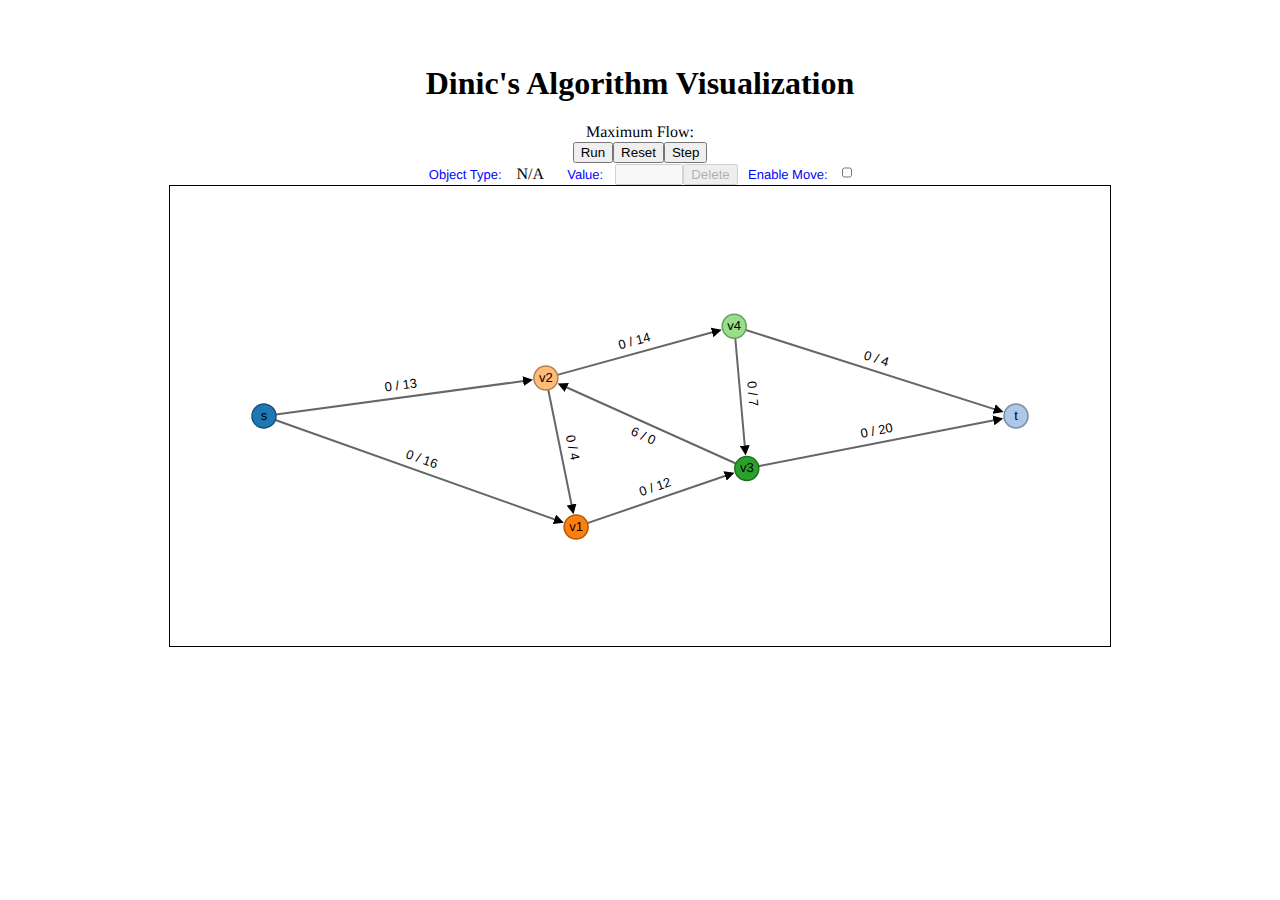
<file: index.html>
<!DOCTYPE html>
<html>
<head>
    <meta charset="utf-8">
    <title>Network Flow Solver using Edmonds-Karp Algorithm</title>
    <link rel="stylesheet" href="css/edmonds_karp.css">
</head>
<body>
<br>
<div class="container">
    <div class="top" >&nbsp;
        <h1 align="center">Dinic's Algorithm Visualization</h1>
    </div>
    <div class="content" id="editor">
        <!-- <script src="https://d3js.org/d3.v3.min.js" charset="utf-8"></script> -->
        <script src="utils/d3.min.js" charset="utf-8"></script>
        <script src="scripts/keybinding.js"></script>
        <script src="scripts/graphs.js"></script>
        <script src="scripts/dinics.js"></script>
        <script src="scripts/editor.js" charset="utf-8"></script>
        <script src="scripts/stepview.js" charset="utf-8"></script>
    </div>
</div>
</body>
</html>
</file>
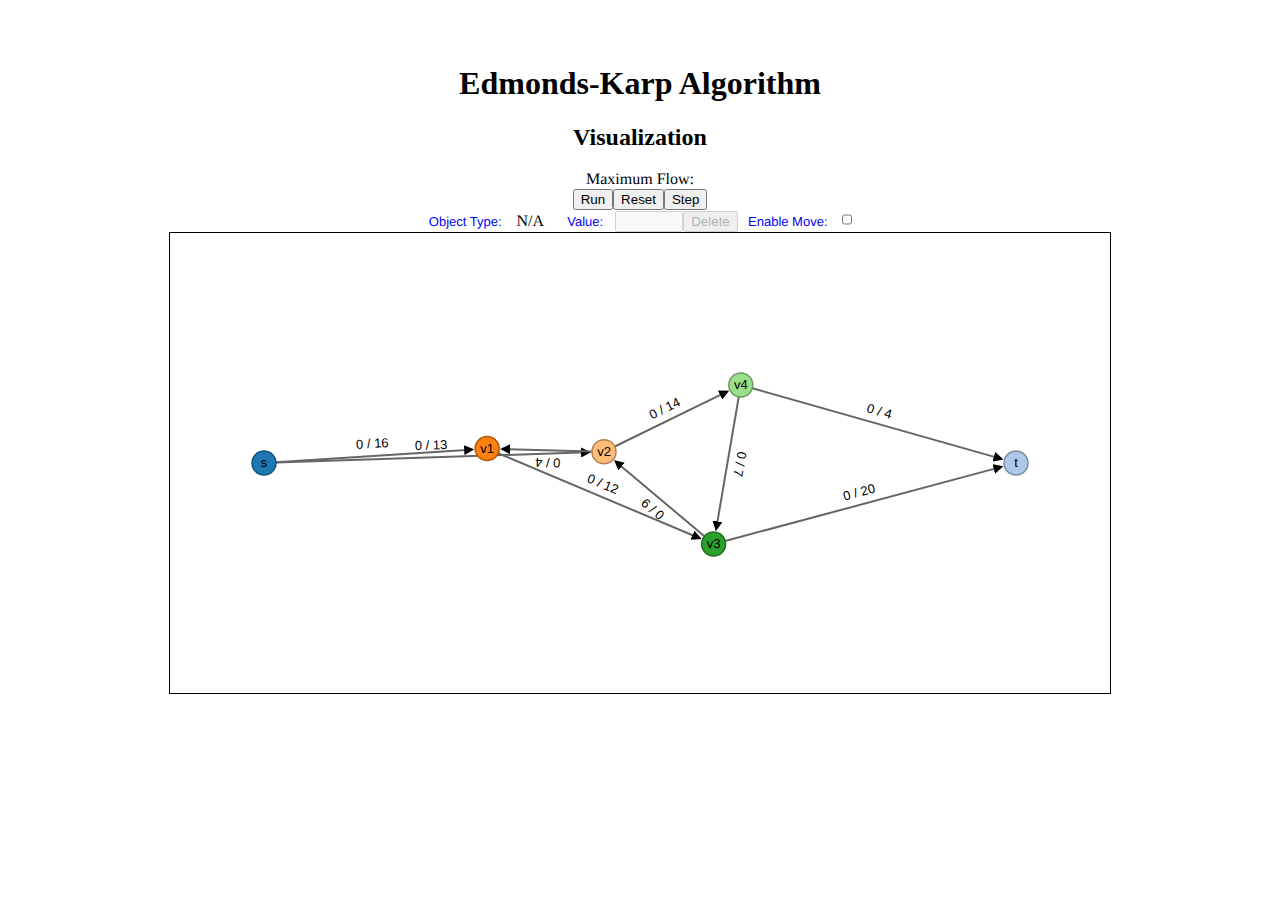
<file: editor.html>
<!DOCTYPE html>
<html>
<head>
    <meta charset="utf-8">
    <title>Network Flow Solver using Edmonds-Karp Algorithm</title>
    <link rel="stylesheet" href="css/edmonds_karp.css">
</head>
<body>
<br>
<div class="container">
    <div class="top" >&nbsp;
        <h1 align="center">Edmonds-Karp Algorithm</h1>
        <h2 align="center">Visualization</h2>
    </div>
    <div class="content" id="editor">
        <!-- <script src="https://d3js.org/d3.v3.min.js" charset="utf-8"></script> -->
        <script src="utils/d3.min.js" charset="utf-8"></script>
        <script src="scripts/keybinding.js"></script>
        <script src="scripts/graphs.js"></script>
        <script src="scripts/edmondskarp.js"></script>
        <script src="scripts/editor.js" charset="utf-8"></script>
        <script src="scripts/stepview.js" charset="utf-8"></script>
    </div>
</div>
</body>
</html>
</file>
<file: css/edmonds_karp.css>
/* MENU */

.dropdownmenu ul, .dropdownmenu li {
	margin: 0;
	padding: 0;
}
.dropdownmenu ul {
	background: gray;
	list-style: none;
	width: 100%;
}
.dropdownmenu li {
	float: left;
	position: relative;
	width:auto;
}
.dropdownmenu a {
	background: #30A6E6;
	color: #FFFFFF;
	display: block;
	font: bold 12px/20px sans-serif;
	padding: 10px 25px;
	text-align: center;
	text-decoration: none;
	-webkit-transition: all .25s ease;
	-moz-transition: all .25s ease;
	-ms-transition: all .25s ease;
	-o-transition: all .25s ease;
	transition: all .25s ease;
}
.dropdownmenu li:hover a {
	background: #000000;
}
#submenu {
	left: 0;
	opacity: 0;
	position: absolute;
	top: 35px;
	visibility: hidden;
	z-index: 1;
}
li:hover ul#submenu {
	opacity: 1;
	top: 40px;	/* adjust this as per top nav padding top & bottom comes */
	visibility: visible;
}
#submenu li {
	float: none;
	width: 100%;
}
#submenu a:hover {
	background: #DF4B05;
}
#submenu a {
	background-color:#000000;
}

/* === Shared === */
a {
  color: steelblue;
}
#app-container {
  text-align: center;
  text-rendering: geometricPrecision;
}

.control_label {
  text-align: center;
  display:block;
  margin: auto;
  color: blue;
}

textarea {
  text-align: center;
  display:block;
  margin: auto;
}
textarea.dialog {
  height: 2em;
}
textarea.transcribe {
  text-align: left;
  display: block;
  margin: auto;
  width: 80%;
  height: 1em;
}
.transbtncontainer, .solvebtncontainer {
  display:table;
  margin:auto;
}
.maxflow {
  text-align: center;
  display:block;
  margin:auto;
}

text {
  font: 13px sans-serif;
  pointer-events: none;
}


/* SVG Elements */
svg {
  background-color: #FFF;
  cursor: default;
  border: solid;
  border-width: 1px;
  -webkit-user-select: none;
  -moz-user-select: none;
  -moz-user-select: -moz-none;
  -ms-user-select: none;
  -o-user-select: none;
  user-select: none;
}

.node {
  text-anchor: middle;
}
.node circle {
  stroke-width: 1.5px;
}

.link text {
  text-anchor: middle;
  dominant-baseline: text-after-edge;
}
path.link {
  fill: none;
  stroke: #666;
  stroke-width: 2px;
}

/* === Editor === */
svg.editor:not(.active):not(.ctrl) {
  cursor: crosshair;
}

.editor .node circle {
  cursor: pointer;
}
.editor .node.selected circle {
  stroke-width: 2.5px;
}

.editor .link {
  cursor: pointer;
}
.editor .link .halo {
  stroke-width: 15px !important;
  stroke: transparent !important;
}
.editor path.selected.link {
  stroke-dasharray: 10,2;
}

/* Dragline */
.editor path.hidden.link {
  stroke-width: 0;
}
.editor path.dragline.link {
  pointer-events: none;
}

/* === Show Steps === */
.link.sending path {
  stroke-width: 3px;
  stroke: steelblue;
}
.link.resending path {
  stroke-width: 3px;
  stroke: brown;
}
.link.sending path{
  stroke-width: 3px;
  stroke: steelblue;
}
.link.sending {
  fill: steelblue;
}
.link.resending {
  fill: brown;
}

.bold {
  font-weight:bold;
}
</file>
